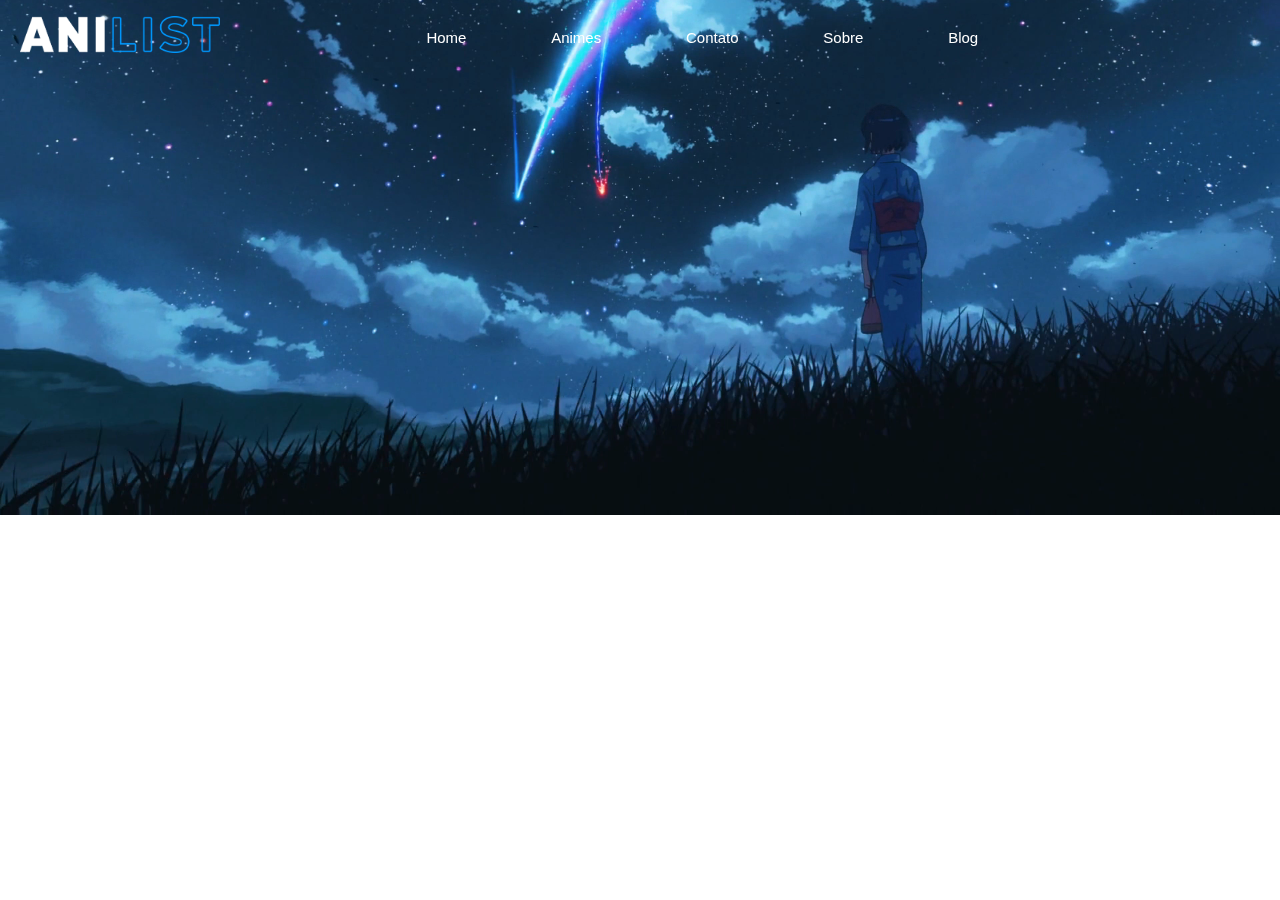
<file: index2.html>
<!DOCTYPE html>
<html lang="pt-br">

<head>
    <meta charset="UTF-8">
    <meta name="viewport" content="width=device-width, initial-scale=1.0">
    <meta http-equiv="X-UA-Compatible" content="ie=edge">
    <!-- Compiled and minified CSS -->
    <link href="https://fonts.googleapis.com/icon?family=Material+Icons" rel="stylesheet">
    <link rel="stylesheet" href="https://cdnjs.cloudflare.com/ajax/libs/materialize/1.0.0/css/materialize.min.css">
    <link rel="stylesheet" href="https://cdnjs.cloudflare.com/ajax/libs/font-awesome/5.11.2/css/all.min.css">
    <link rel="stylesheet" href="css/owl.carousel.min.css">
    <link rel="stylesheet" href="css/owl.theme.default.min.css">
    <link rel="stylesheet" href="css/style.css">
    <link rel="stylesheet" href="css/main.css">
    <link rel="icon" type="image/jpg" href="./IMG/icon.svg" />
    <title>AniList</title>
</head>

<body>
    <header>
        <nav class="nav-bg">
            <div class="nav-wrapper">
                <a href="#" class="brand-logo">
                    <img class="logo" src="IMG/logo.png" alt="">
                </a>
                <ul id="nav-mobile" class="nav-index right hide-on-med-and-down">
                    <li class="li-index"><a href="sass.html">Home</a></li>
                    <li class="li-index"><a href="badges.html">Animes</a></li>
                    <li class="li-index"><a href="collapsible.html">Contato</a></li>
                    <li class="li-index"><a href="collapsible.html">Sobre</a></li>
                    <li class="li-index"><a href="collapsible.html">Blog</a></li>
                </ul>
            </div>
        </nav>
    </header>
    <main>
        <video class="hero" loop muted autoplay>
            <source src="VIDEO/hero.mp4" type="video/mp4">
        </video>
    </main>
    <section class="section-relative">
        <div class="container">
            <div class="row">
                <div class="col s12 m12 l12 xl4">
                </div>
                <div class="col s12 m12 l12 xl4">
                </div>
                <div class="col s12 m12 l12 xl4">
                </div>
            </div>
        </div>
    </section>
    <script src="../js/jquery-3.4.1.min.js"></script>
    <script src="https://cdnjs.cloudflare.com/ajax/libs/materialize/1.0.0/js/materialize.min.js"></script>
    <script src="../js/owl.carousel.min.js"></script>
    <script src="../js/script.js"></script>
</body>

</html>
</file>
<file: css/style.css>
body,
html {
    /* height: 100%; */
    background: white;
}

/* Helper */

.mb-3 {
    margin-bottom: 1rem !important;
}

.mt-1 {
    margin-top: .25rem !important;
}

.mt-2 {
    margin-top: .5rem !important;
}

.mt-3 {
    margin-top: 1rem !important;
}

.w-100 {
    width: 100% !important;
}

/* .pt-1 {

}

.pt-2 {

} */

.pt-3 {
    padding-top: 1rem !important;
}

.pb-5_5 {
    padding-bottom: 2.5%;
}

/* .pt-4 {

} */

.py-5 {
    padding-top: 3rem !important;
    padding-bottom: 3rem !important;
}

.px-5 {
    padding-left: 3rem !important;
    padding-right: 3rem !important;
}

/* Nav */

.nav-bg {
    background-color: transparent;
    border: 0;
    box-shadow: none;
    z-index: 2;
    margin-top: .5%;
}

.nav-bg div.nav-wrapper {
    z-index: 2;
}

.hero {
    /* position: absolute; */
    width: 100%;
    margin-top: -280px;
    position: relative;
}

.section-relative {
    background: linear-gradient(180deg,#080e12,#081016 700px);
    margin-top: -2%;
}

ul.nav-index {
    width: 70%;
}

li.li-index {
    margin-left: 2.5%;
    margin-right: 2.5%;
}

li.li-index a {
    padding-left: 20px;
    padding-right: 20px;
}

li.li-index:hover a {
    background-color: transparent !important;
    color: rgb(61, 180, 242);
}

.logo {
    width: 100%;
    max-width: 200px;
    margin-left: 10%;
}

nav.nav-index {
    background: #2b2d42;
    color: #fff;
    height: 233px;
    width: 100%;
    padding-top: 40px;
    position: relative;
}

nav.nav-contato {
    background: rgba(22, 28, 38, .5);
    color: #e5e7ea;
}

nav.nav-contato:hover {
    background: #1f2631;
    color: #cfd5dc;
    transition-duration: 1s;
}

nav.nav-index div.nav-wrapper ul {
    width: 100%;
    display: flex;
    justify-content: center;
}

nav div.nav-wrapper a.brand-logo:not(.logo-contato) {
    font-size: 3em;
}

nav div.nav-wrapper a.logo-contato {
    padding-left: 15px;
}

.content-nav {
    width: 100%;
    text-transform: capitalize;
    justify-content: center !important;
    display: flex;
}

.nav-li-item a {
    padding: 0 25px;
}

.img-logo {
    width: 40%;
    margin-left: 10%;
}

.icon-sidenav {
    color: rgba(0,0,0,1) !important;
    font-size: 2em !important;
    text-align: center;
}

.button-sidenav {
    background: rgba(0,0,0,.5) !important;
    width: 10%;
    margin-left: 0 !important;
}

.nav-li-item:hover {
    background-color: rgba(0,0,0,.2);
}

.borda {
    /* display: flex; */
    border-right: 1px solid hsla(0, 0%, 93.3%, .16);
    height: 100%;
    /* margin-left: 20px; */
    /* padding-left: 20px; */
    align-items: center;
}

.img-al {
    height: 60px;
}

.banner-image {
    backface-visibility: hidden;
    background-position: 50%;
    background-repeat: no-repeat;
    background-size: cover;
    filter: grayscale(100%);
    height: 100%;
    left: 0;
    opacity: 0;
    position: absolute;
    top: 0;
    transition: opacity .5s ease-in-out;
    width: 100%;
    z-index: 0;
}

main.bg-animes:not(.bg-contato) {
    margin-top: -80px;
    position: relative;
    z-index: 60;
    margin-bottom: 50px;
}

div.card.horizontal div.card-image img {
    height: 280px;
}

div.container-all div.row div.col.s4.col-card-animes {
    padding: 10px;
}

div.container-all div.row {
    margin-bottom: 0;
}

.card-anime:hover {
    box-shadow: 0 4px 6px rgba(49, 54, 68, .05), 0 5px 20px rgba(49, 54, 68, .08);
}

.card-image {
    position: relative;
}

.card .card-title {
    font-size: 13px;
    font-weight: 300;
}

.back-img {
    width: 100%;
    background-color: rgba(41, 41, 41, 0.7);
    position: absolute;
    left: 0;
    bottom: 0;
    min-height: 0%;
    max-height: 100%;
    z-index: 1000;
    padding: 15px;
}

.text-img {
    color: white;
    font-size: 12px;
    font-weight: bolder;
}

.text-blue-back {
    color: rgb(117, 181, 240);
    font-size: 11px;
    font-weight: bold;
}

.gender {
    align-items: center;
    display: flex;
    flex-wrap: wrap;
    height: 30px;
    overflow: hidden;
}

.genrer {
    background: rgb(235, 182, 45);
    border-radius: 15px;
    color: rgb(138, 44, 15);
    display: inline-block;
    font-size: 0.8rem;
    font-weight: 700;
    height: 21px;
    margin-right: 10px;
    padding: 0px 13px;
    text-transform: lowercase;

}

/* Contato */

.bg-contato {
    background-image: url('../IMG/contato.jfif');
    background-repeat: no-repeat;
    /* background-size: 100% 100%; */
}

.container-contato {
    background: #1a1a1a;
}

.first-row-contato {
    /* margin-top: 5%; */
    padding-top: 1rem;
}

input[type="text"],
textarea {
    color: white;
}

input[type="text"]:focus,
textarea:focus {
    border-bottom: 1px solid #747BB6 !important;
    box-shadow: 0 1px 0 0 #747BB6 !important;
}

input[type="text"]:focus+label,
textarea:focus+label {
    color: #747BB6 !important;
}

input[type="text"]:focus
{
    color: #747BB6 !important;
}

.btn-form {
    width: 100%;
    height: 50px;
    padding: 10px;
    background: #2b2d42;
}

.btn-form:hover,
.btn-form:focus {
    background: #747BB6;
}

.card .card-action {
    padding: 7px 12px;
}

.texto-tv {
    color: white;
    font-size: 30px;
    margin: 0 0 0 16px;
}

/* Anime */

div.container-all div.row div.col-container-anime {
    padding-left: 0;
    padding-right: 0;
}

.row-anime-header {
    margin-bottom: 1% !important;
}

.col-anime-header {
    position: relative !important;
}

.div-img-anime-header {
    width: 100%;
    margin-top: -100px;
    box-shadow: 0 0 29px rgba(49,54,68,.25);
}

div.col-header-info {
    padding: 1% !important;
}

.col-anime-info {
    /* background-color: rgba(1, 1, 1, .5) !important; */
    /* background-color: red; */
    background-color: #EDF1F5;
}

.title-anime-section-info {
    margin-left: .5%;
    margin-right: 2%;
}

.card-anime-info {
    margin-left: 2%;
    margin-right: 2%;
}

.cover {
    background-position: 50%;
    background-repeat: no-repeat;
    background-size: cover;
    grid-area: image;
}

.content {
    font-size: 1.2rem;
    grid-area: content;
    overflow: hidden;
    padding: 10px;
}

.anime-item-info {
    border: 0 !important;
}

ul.collection li.collection-item.anime-item-rank {
    padding: 10px;
    min-height: 55px;
    align-content: center;
}

.collapsible-flex {
    display: flex;
    justify-content: center;
}

.div-main {
    display: none;
}

.text-info {
    color: #5C7298;
    font-weight: bolder;
}

.card-anime-image, .card-anime-image-info {
    height: 140px;
    max-height: 140px;
}

.card-anime-content {
    height: 140px;
    max-height: 140px;
    padding: 8px !important;
}

.card-character-image, .card-anime-image-character {
    height: 140px !important;
    max-height: 140px !important;
}

.card-anime-recommendation {
    margin-bottom: 5%;
    margin-left: 2.5%;
    margin-right: 2.5%;
}

.title-recommendation {
    margin-top: 1%;
    font-weight: bold;
}

.div-bg-anime {
    width: 100%;
    height: 350px;
    background-image: url('../IMG/bokucover.jpg');
    background-repeat: no-repeat;
    background-size: cover;
}

.btn-add, .btn-icon-favorite {
    width: 100%;
}

.collection-tags {
    margin-top: 2%;
    margin-bottom: 2%;
}

/* About */

div.container-all div.row div.col-bg-about {
    padding-left: 0;
    padding-right: 0;
}

.title-about {
    margin-top: .5%;
    text-align: center;
}

.bg-anime-about {
    width: 100%;
    height: 350px;
    background-image: url('../IMG/bokucover.jpg');
    background-repeat: no-repeat;
    background-size: cover;
    box-shadow: 0px 0px 10px 0px rgba(0,0,0,0.75);
}

.col-padding {
    padding-left: 0 !important;
    padding-right: 0 !important;
}

/* Footer */

iframe {
    width: 100%; 
    height: 450px;
}

footer {
    width: 100%;
    background-color: #2b2d42;
}

.footer-text {
    text-align: center;
    color: white;
}

/* Teste */

.staff {
    grid-template-areas: "staff";
    grid-template-columns: 100%;
}

.item1 {
    grid-area: image;
    background-image: url('../IMG/staff.jpg');
    background-position: 50%;
    background-repeat: no-repeat;
    background-size: cover;
}

.item2 { 
    font-size: 1.2rem;
    grid-area: content;
    overflow: hidden;
    padding-left: 10px;
}

.grid-container {
    height: 80px;
    display: grid;
    grid-column-gap: 30px;
    grid-row-gap: 15px;
    margin-top: 1.5%;
    margin-bottom: 1.5%;
}

.grid-container > .staff {
    display: inline-grid;
    grid-template-columns: 60px auto;
    grid-template-areas: "image content";
}

.nome {
    height: 38px;
}

.role {
    font-size: 1.1rem;
    overflow: hidden;
    text-overflow: ellipsis;
    white-space: nowrap;
    width: 100%;
    color: rgb(146, 153, 161);
}

.grid-container > div {
  background-color: rgba(255, 255, 255, 0.8);
}
</file>
<file: css/main.css>
.form-check-input {
  -webkit-appearance: none;
  height: 1.41em;
  width: 1.41em;
  border: 0;
  box-shadow: 0 0 0 0.08em #a5a2a2;
  border-radius: 1.25em;
}
.form-control:hover {
  box-shadow: 0 0 0 0.2rem rgba(255, 0, 61, 0.4);
}
#cadastro {
  height: unset;
  width: 50%;
}
#cadastro #bg-cadastro {
  padding: 15px 5% 75px 5%;
}
.form-login {
  width: 100%;
}
.form-control:not(.form-contato) {
  margin: 5% 0 5% 0;
  height: 60px;
}
.form-contato {
  height: 50px;
}
.form-control:focus {
  box-shadow: 0 0 0 0.2rem rgba(255, 0, 61, 0.4);
}
.login {
  width: 100%;
  margin-left: 25%;
  display: flex;
  justify-content: center;
  align-items: center;
}
.login .bg-login {
  width: 75%;
  height: auto;
  padding: 30px 5% 100px 5%;
  display: flex;
  position: relative;
  flex-wrap: wrap;
  align-items: center;
  flex-direction: column;
  background: #1a1a1a;
  flex-grow: 0;
}
@media (max-width: 575px) {
  .login .bg-login {
    width: 85%;
    padding: 30px 2% 100px 2%;
  }
}
@media (min-width: 575px) and (max-width: 766px) {
  .login .bg-login {
    width: 80%;
    padding: 30px 5% 100px 5%;
  }
}
@media (min-width: 767px) and (max-width: 991px) {
  .login .bg-login {
    width: 75%;
    padding: 30px 5% 100px 5%;
  }
}
@media (min-width: 992px) and (max-width: 1200px) {
  .login .bg-login {
    width: 100%;
    padding: 30px 5% 100px 5%;
  }
}
.login .login-header {
  width: 100%;
  height: auto;
  flex-grow: 0;
}
.login .login-footer {
  width: 100%;
  text-align: center;
  position: absolute;
  bottom: 15px;
}
@media (min-width: 1200px) {
  .login {
    width: 40%;
  }
}
@media (min-width: 992px) and (max-width: 1200px) {
  .login {
    width: 50%;
  }
}
.btn-login {
  height: 50px;
  background: #FF003D;
  border-color: #FF003D;
}
.btn-login:hover {
  height: 50px;
  background: rgba(255, 0, 61, 0.6);
  border-color: rgba(255, 0, 61, 0.6);
}
</file>
